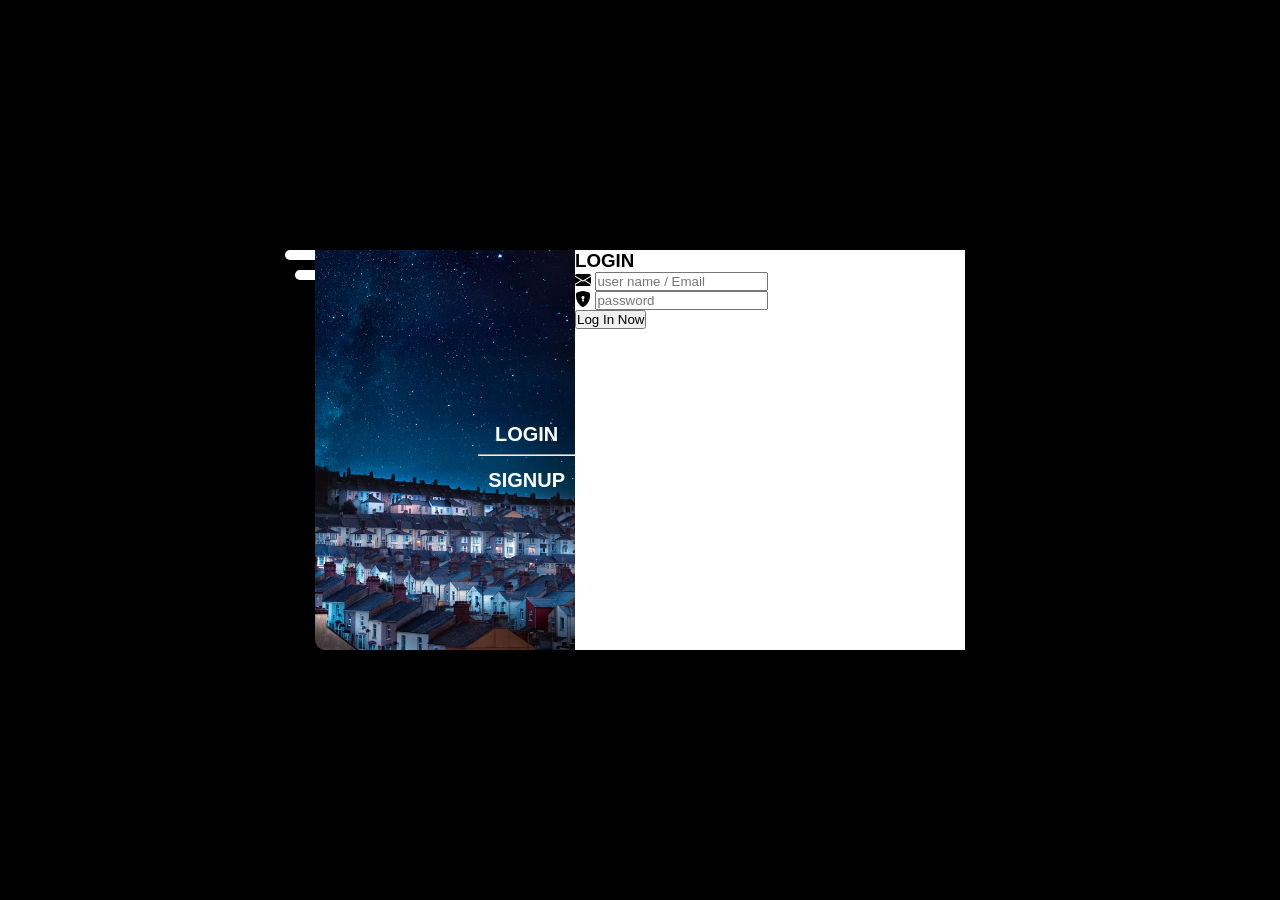
<file: imdex.html>
<!DOCTYPE html>
<html lang="en">

<head>
    <meta charset="UTF-8">
    <meta http-equiv="X-UA-Compatible" content="IE=edge">
    <meta name="viewport" content="width=device-width, initial-scale=1.0">
    <link rel="stylesheet" href="https://cdn.jsdelivr.net/npm/bootstrap-icons@1.9.1/font/bootstrap-icons.css">
    <link rel="stylesheet" href="style (2).css">
    <title>Login</title>
</head>

<body>

    <div class="form">
        <div class="design">
            <div class="round point"></div>
            <div class="btns">
                <a href="imdex.html" class="button">LOGIN</a>
                <hr>
                <a href="signup.html" class="button">SIGNUP</a>


            </div>
        </div>
        <div class="box">
            <div class="login">
                <form action="">
                    <h3>LOGIN</h3>
                    <div class="login_field">
                        <i class="bi bi-envelope-fill"></i>
                        <input type="text" class="login_input" placeholder="user name / Email">
                    </div>
                    <div class="login_field">
                        <i class="bi bi-shield-lock-fill"></i>
                        <input type="password" class="login_input" placeholder="password">
                    </div>
                    <button>Log In Now</button>
                </form>
            </div>
        </div>
    </div>
    <script src="login (1).js"></script>
</body>

</html>
</file>
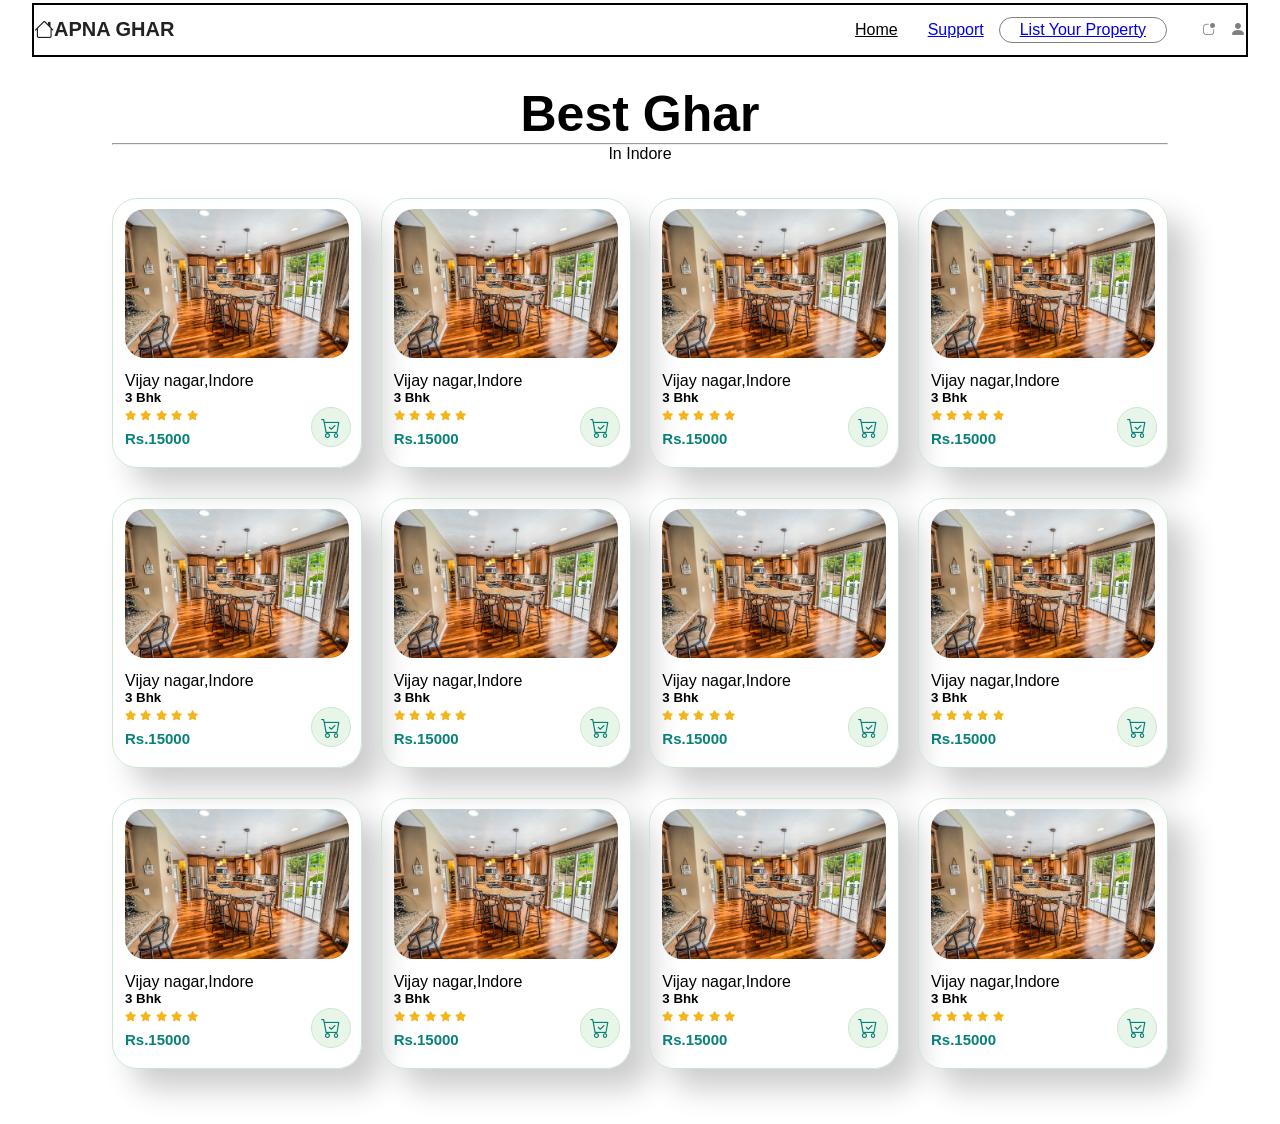
<file: property.html>
<!DOCTYPE html>
<html lang="en">

<head>
    <meta charset="UTF-8">
    <meta http-equiv="X-UA-Compatible" content="IE=edge">
    <meta name="viewport" content="width=device-width, initial-scale=1.0">
    <title>Document</title>
    <link rel="stylesheet" href="https://use.fontawesome.com/releases/v5.15.4/css/all.css" />
    <link rel="stylesheet" href="https://cdn.jsdelivr.net/npm/bootstrap-icons@1.9.1/font/bootstrap-icons.css">
    <link rel="stylesheet" type="text/css" href="property_style.css">
    <link rel="stylesheet" type="text/css" href="media.css" />
</head>

<body>
    <header>
        <nav>
            <h4><i class="bi bi-house"></i>APNA GHAR</h4>
            <div class="right_bx">
                <ul>
                    <li><a href="MINOR.html">Home</a></li>
                    <li><a href="#">Support</a></li>

                    <li> <a href="#">List Your Property</a></li>

                </ul>
                <div class="account_bx">
                    <button class="ani" onclick=window.location.href="imdex.html">
                        <i class="bi bi-app-indicator"></i></button>

                    <i class="bi bi-person-fill" onclick="toggleMenu()"></i>

                    <div class="sub-menu_wrap" id="subMenu">
                        <div class="sub-menu">
                            <div class="user-info">

                                <h2>Profile</h2>

                            </div>
                            <hr>
                            <a href="imdex.html" class="sub-menu-link">

                                <p><i class="bi bi-person-circle"></i> Login/SignUp</p>
                            </a>

                            <a href="property.html" class="sub-menu-link">
                                <p> <i class="bi bi-house-heart-fill"></i> Best-Ghar</p>

                            </a>
                            <a href="#" class="sub-menu-link">
                                <p><i class="bi bi-file-earmark"></i> RentAgreement</p>

                            </a>

                            <a href="furniture.html" class="sub-menu-link">
                                <p><i class="bi bi-box-seam"></i> Rent-Funiture</p>

                            </a>
                            <a href="#" class="sub-menu-link">
                                <p><i class="bi bi-box-seam"></i> LOGIN</p>

                            </a>
                        </div>
                    </div>

                </div>
        </nav>
        <script>
            let subMenu = document.getElementById("subMenu");

            function toggleMenu() {
                subMenu.classList.toggle("open-menu");
            }
        </script>

        <section id="product1" class="section-p1">
            <h2>Best Ghar</h2>
            <hr>
            <p>In Indore</p>
            <div class="pro-container">
                <div class="pro">
                    <img src="a3.jpeg" alt="">
                    <div class="des">
                        <span>Vijay nagar,Indore</span>
                        <h5>3 Bhk</h5>
                        <div class="star">
                            <i class="fas fa-star"></i>
                            <i class="fas fa-star"></i>
                            <i class="fas fa-star"></i>
                            <i class="fas fa-star"></i>
                            <i class="fas fa-star"></i>
                        </div>
                        <h4>Rs.15000</h4>
                        <!--a href="#"><button class="ani" onclick=window.location.href="#" -->
                        <a href="#"> <i class="bi bi-cart-check cart"></i></a>
                        </button>
                    </div>

                </div>
                <div class="pro">
                    <img src="a3.jpeg" alt="">
                    <div class="des">
                        <span>Vijay nagar,Indore</span>
                        <h5>3 Bhk</h5>
                        <div class="star">
                            <i class="fas fa-star"></i>
                            <i class="fas fa-star"></i>
                            <i class="fas fa-star"></i>
                            <i class="fas fa-star"></i>
                            <i class="fas fa-star"></i>
                        </div>
                        <h4>Rs.15000</h4>
                        <a href="#"> <i class="bi bi-cart-check cart"></i></a>
                    </div>

                </div>
                <div class="pro">
                    <img src="a3.jpeg" alt="">
                    <div class="des">
                        <span>Vijay nagar,Indore</span>
                        <h5>3 Bhk</h5>
                        <div class="star">
                            <i class="fas fa-star"></i>
                            <i class="fas fa-star"></i>
                            <i class="fas fa-star"></i>
                            <i class="fas fa-star"></i>
                            <i class="fas fa-star"></i>
                        </div>
                        <h4>Rs.15000</h4>
                        <a href="#"><i class="bi bi-cart-check cart"></i></a>
                    </div>

                </div>
                <div class="pro">
                    <img src="a3.jpeg" alt="">
                    <div class="des">
                        <span>Vijay nagar,Indore</span>
                        <h5>3 Bhk</h5>
                        <div class="star">
                            <i class="fas fa-star"></i>
                            <i class="fas fa-star"></i>
                            <i class="fas fa-star"></i>
                            <i class="fas fa-star"></i>
                            <i class="fas fa-star"></i>
                        </div>
                        <h4>Rs.15000</h4>
                        <a href="#"><i class="bi bi-cart-check cart"></i></a>
                    </div>

                </div>
                <div class="pro">
                    <img src="a3.jpeg" alt="">
                    <div class="des">
                        <span>Vijay nagar,Indore</span>
                        <h5>3 Bhk</h5>
                        <div class="star">
                            <i class="fas fa-star"></i>
                            <i class="fas fa-star"></i>
                            <i class="fas fa-star"></i>
                            <i class="fas fa-star"></i>
                            <i class="fas fa-star"></i>
                        </div>
                        <h4>Rs.15000</h4>
                        <a href="#"><i class="bi bi-cart-check cart"></i></a>
                    </div>

                </div>
                <div class="pro">
                    <img src="a3.jpeg" alt="">
                    <div class="des">
                        <span>Vijay nagar,Indore</span>
                        <h5>3 Bhk</h5>
                        <div class="star">
                            <i class="fas fa-star"></i>
                            <i class="fas fa-star"></i>
                            <i class="fas fa-star"></i>
                            <i class="fas fa-star"></i>
                            <i class="fas fa-star"></i>
                        </div>
                        <h4>Rs.15000</h4>
                        <a href="#"><i class="bi bi-cart-check cart"></i></a>
                    </div>

                </div>
                <div class="pro">
                    <img src="a3.jpeg" alt="">
                    <div class="des">
                        <span>Vijay nagar,Indore</span>
                        <h5>3 Bhk</h5>
                        <div class="star">
                            <i class="fas fa-star"></i>
                            <i class="fas fa-star"></i>
                            <i class="fas fa-star"></i>
                            <i class="fas fa-star"></i>
                            <i class="fas fa-star"></i>
                        </div>
                        <h4>Rs.15000</h4>
                        <a href="#"><i class="bi bi-cart-check cart"></i></a>
                    </div>

                </div>
                <div class="pro">
                    <img src="a3.jpeg" alt="">
                    <div class="des">
                        <span>Vijay nagar,Indore</span>
                        <h5>3 Bhk</h5>
                        <div class="star">
                            <i class="fas fa-star"></i>
                            <i class="fas fa-star"></i>
                            <i class="fas fa-star"></i>
                            <i class="fas fa-star"></i>
                            <i class="fas fa-star"></i>
                        </div>
                        <h4>Rs.15000</h4>
                        <a href="#"><i class="bi bi-cart-check cart"></i></a>
                    </div>

                </div>
                <div class="pro">
                    <img src="a3.jpeg" alt="">
                    <div class="des">
                        <span>Vijay nagar,Indore</span>
                        <h5>3 Bhk</h5>
                        <div class="star">
                            <i class="fas fa-star"></i>
                            <i class="fas fa-star"></i>
                            <i class="fas fa-star"></i>
                            <i class="fas fa-star"></i>
                            <i class="fas fa-star"></i>
                        </div>
                        <h4>Rs.15000</h4>
                        <a href="#"><i class="bi bi-cart-check cart"></i></a>
                    </div>

                </div>
                <div class="pro">
                    <img src="a3.jpeg" alt="">
                    <div class="des">
                        <span>Vijay nagar,Indore</span>
                        <h5>3 Bhk</h5>
                        <div class="star">
                            <i class="fas fa-star"></i>
                            <i class="fas fa-star"></i>
                            <i class="fas fa-star"></i>
                            <i class="fas fa-star"></i>
                            <i class="fas fa-star"></i>
                        </div>
                        <h4>Rs.15000</h4>
                        <a href="#"><i class="bi bi-cart-check cart"></i></a>
                    </div>

                </div>
                <div class="pro">
                    <img src="a3.jpeg" alt="">
                    <div class="des">
                        <span>Vijay nagar,Indore</span>
                        <h5>3 Bhk</h5>
                        <div class="star">
                            <i class="fas fa-star"></i>
                            <i class="fas fa-star"></i>
                            <i class="fas fa-star"></i>
                            <i class="fas fa-star"></i>
                            <i class="fas fa-star"></i>
                        </div>
                        <h4>Rs.15000</h4>
                        <a href="#"><i class="bi bi-cart-check cart"></i></a>
                    </div>

                </div>
                <div class="pro">
                    <img src="a3.jpeg" alt="">
                    <div class="des">
                        <span>Vijay nagar,Indore</span>
                        <h5>3 Bhk</h5>
                        <div class="star">
                            <i class="fas fa-star"></i>
                            <i class="fas fa-star"></i>
                            <i class="fas fa-star"></i>
                            <i class="fas fa-star"></i>
                            <i class="fas fa-star"></i>
                        </div>
                        <h4>Rs.15000</h4>
                        <a href="#"><i class="bi bi-cart-check cart"></i></a>
                    </div>

                </div>
            </div>
        </section>
    </header>
</body>

</html>
</file>
<file: style (2).css>
/*Google poppins font  */

* {
    padding: 0%;
    margin: 0%;
    box-sizing: border-box;
}

body {
    width: 100%;
    height: 100vh;
    background: #000;
    display: flex;
    align-items: center;
    justify-content: center;
    font-family: 'poppins', sans-serif;
}

.form {
    width: 650px;
    height: 400px;
    border: none;
    display: flex;
    align-items: center;
    justify-content: center;
}

.form .design,
.box {
    position: relative;
    width: 60%;
    height: 100%;
    background: #fff;
}

.form .design {
    position: relative;
    width: 40%;
    height: 100%;
    background: url('a5.jpeg')no-repeat center center/cover;
    border-bottom-left-radius: 10px;
}

.form .design:after {
    content: '';
    position: absolute;
    width: 30px;
    height: 10px;
    background: #fff;
    border-radius: 10px 0px 0px 10px;
    left: -11.6%;
}

.form .design::before {
    content: '';
    position: absolute;
    width: 20px;
    height: 10px;
    background: #fff;
    border-radius: 10px 0px 0px 10px;
    left: -7.6%;
    top: 5%;
}

.form .design .round_point {
    position: absolute;
    width: 15px;
    height: 10px;
    background: #000;
    border-radius: 0px 10px 10px 0px;
    left: 0%;
    top: 2.5%;
}

.form .design .round_point::before {
    content: '';
    position: absolute;
    width: 12px;
    height: 10px;
    background: #000;
    border-radius: 0px 10px 10px 0px;
    left: 0%;
    top: 200.5%;
}

.form .design .btns {
    position: absolute;
    top: 40%;
    right: 0;
    display: flex;
    flex-direction: column;
}

.form .design .btns .button {
    padding: 8px 10px;
    margin-top: 5px;
    background: none;
    color: #fff;
    text-decoration: none;
    font-size: 20px;
    font-weight: 550;
    text-align: center;
    transition: .3s linear;
}

.form .design .btns .button:hover {
    background: #fff;
    color: #000;
    border-radius: 20px 0px 0px 20px;
}

.form .design .btns .button.button:nth-child() {
    background: #fff;
    color: #000;
    border-radius: 20px 0px 0px 20px;
}

.box {
    display: flex;
    align-items: center;
    justify-content: center;
    border-radius: 0px 10px 10px 0px;
}

.box .login .login_field {
    border-bottom: 2px solid gray;
    padding: 10px 0px;
    transition: .3s linear;
}

.box .login .login_field input {
    border: none;
    outline: none;
    margin-top: 20px;
    padding-left: 10px;
    font-size: 11px;
    font-weight: 600;
}

.box .login .login_field i {
    color: #be6b70;
}

.box .login button {
    width: 100%;
    margin-top: 30px;
    padding: 8px;
    border-radius: 30px;
    background: none;
    font-family: 'Poppins', sans-serif;
    font-weight: 600;
    color: #be6b70;
    border: 2px solid #be6b70;
    cursor: pointer;
    transition: .3s linear;
}

.box .login button:hover {
    background: #be6b70;
    color: #fff;
}

@media screen and (max-width:722px) {
    .form {
        width: 500px;
        transition: all 0.5s linear;
    }
}

@media screen and (max-width:560px) {
    .form {
        height: 600px;
        flex-direction: column;
    }
    .form .design {
        width: 100px;
        height: 30%;
    }
    .form {
        width: 500px;
        transition: all 0.5s linear;
        height: 600px;
        flex-direction: column;
    }
}
</file>
<file: property_style.css>
* {
    padding: 0;
    margin: 0;
    box-sizing: border-box;
}

h1 {
    font-size: 50px;
    line-height: 64px;
    color: #222;
}

h4 {
    font-size: 20px;
    color: #222;
}

h6 {
    font-weight: 700;
    font-size: 12px;
}

.section-p1 {
    padding: 40px 80px;
}

.section-m1 {
    padding: 40px 0;
}

:root {
    --background: url(h1.webp)no-repeat center/cover;
}

html {
    font-family: 'Poppins', sans-serif;
}

header {
    width: 65%;
    height: 85vh;
    /* border: 1px solid #000;*/
    margin: auto;
    transition: 3s linear;
}

header nav {
    width: 100%;
    height: 7%;
    margin: 3px auto;
    border: 2px solid #000;
    display: flex;
    align-items: center;
    justify-content: space-between;
    z-index: 999;
    position: sticky;
    left: 0;
    top: 0;
    background: #fff;
}

header nav .right_bx {
    display: flex;
    align-items: center;
}

header nav .right_bx ul {
    list-style: none;
    display: flex;
    align-items: center;
}

header nav .right_bx ul li {
    padding: 3px 15px;
}

header nav .right_bx ul li:nth-last-child(1) {
    border: 1px solid gray;
    border-radius: 20px;
    padding: 3px 20px;
}

header nav .right_bx ul li:nth-child(1) a {
    color: #000;
}

header nav .right_bx ul li:nth-child(1) a:hover {
    color: gray;
}

header nav .right_bx ul li:a {
    text-decoration: none;
    color: gray;
    font-size: 11px;
    font-weight: 500;
    transition: .3s linear;
}

header nav .right_bx ul li a:hover {
    color: #000;
}

header nav .right_bx .account_bx {
    display: flex;
    align-items: center;
    margin-left: 20px;
}

header nav .right_bx .account_bx.bi {
    margin-left: 5px;
    color: gray;
    cursor: pointer;
    transition: .3s linear;
    font-size: 18px;
}

header nav .right_bx .account_bx .bi:hover {
    color: #000;
}

header nav .right_bx.account_bx {
    display: flex;
    align-items: center;
    margin-left: 20px;
}

header nav .right_bx .account_bx .bi {
    margin-left: 15px;
    border: none;
    color: gray;
    cursor: pointer;
    transition: .3s linear;
}

header nav .right_bx .account_bx .ani {
    border: none;
    background: none;
    align-items: center;
}

header nav .right_bx .account_bx .bi:hover {
    color: #000;
}

.sub-menu_wrap {
    position: absolute;
    top: 80%;
    right: 0%;
    width: 200px;
    max-height: 0px;
    overflow: hidden;
    transition: max-height 0.5s;
    min-width: 250px;
    cursor: pointer;
    box-shadow: 20px 20px 30px rgba(0, 0, 0, 0.2);
    margin: 0px 0px;
    transition: 0.2s ease;
}

.sub-menu_wrap.open-menu {
    max-height: 800px;
}

.sub-menu {
    background: #fff;
    padding: 20px;
    margin: 10px;
    width: 100%;
}

.user-info {
    display: flex;
    align-items: center;
}

.user-info h3 {
    font-weight: 500;
}

.sub-menu hr {
    border: 0;
    height: 1px;
    width: 100%;
    background: #ccc;
    margin: 5px 0 5px;
}

.sub-menu-link {
    display: flex;
    align-items: center;
    text-decoration: none;
    color: #525252;
    margin: 10px 0px;
}

.sub-menu-link p {
    width: 100%;
    margin-left: -25px;
}

.sub-menu-link span {
    font-size: 22px;
    transition: transform 0.5s;
}

.sub-menu-link:hover p {
    font-weight: 600;
}

#product1 {
    text-align: center;
    background-color: #fff;
}

#product1 h2 {
    font-size: 50px;
    margin-top: -15px;
}

#product1 .pro-container {
    display: flex;
    justify-content: space-between;
    padding-top: 20px;
    flex-wrap: wrap;
}

#product1 .pro {
    width: 23%;
    min-width: 250px;
    padding: 10px 12px;
    border: 1px solid #cce7d0;
    border-radius: 25px;
    cursor: pointer;
    box-shadow: 20px 20px 30px rgba(0, 0, 0, 0.2);
    margin: 15px 0;
    transition: 0.2s ease;
    position: relative;
}

#product1 .pro:hover {
    box-shadow: 20px 20px 30px rgba(0, 0, 0, 0.6);
}

#product1 .pro img {
    width: 100%;
    border-radius: 20px;
}

#product1 .pro .des {
    text-align: start;
    padding: 10px 0;
}

#product1 .pro .des .span {
    color: #606063;
    font-size: 12px;
}

#product1 .pro .des .h5 {
    font-size: 14px;
    padding-top: 7px;
    color: #1a1a1a;
}

#product1 .pro .des .star i {
    font-size: 10px;
    color: rgb(243, 181, 25);
}

#product1 .pro .des .i {
    font-size: 30px;
    color: rgb(243, 181, 25);
}

#product1 .pro .des h4 {
    padding-top: 7px;
    font-size: 15px;
    font-weight: 700;
    color: #088178;
}

#product1 .pro .cart {
    width: 40px;
    height: 40px;
    line-height: 40px;
    border-radius: 50px;
    background-color: #e8f6ea;
    font-weight: 800;
    color: #088178;
    border: 1px solid #cce7d0;
    position: absolute;
    bottom: 20px;
    right: 10px;
    font-size: 20px;
    text-align: center;
}
</file>
<file: media.css>
@media screen and (max-width: 1402px) {
    header {
        width: 95%;
    }
    .home {
        width: 80%;
    }
}
</file>
